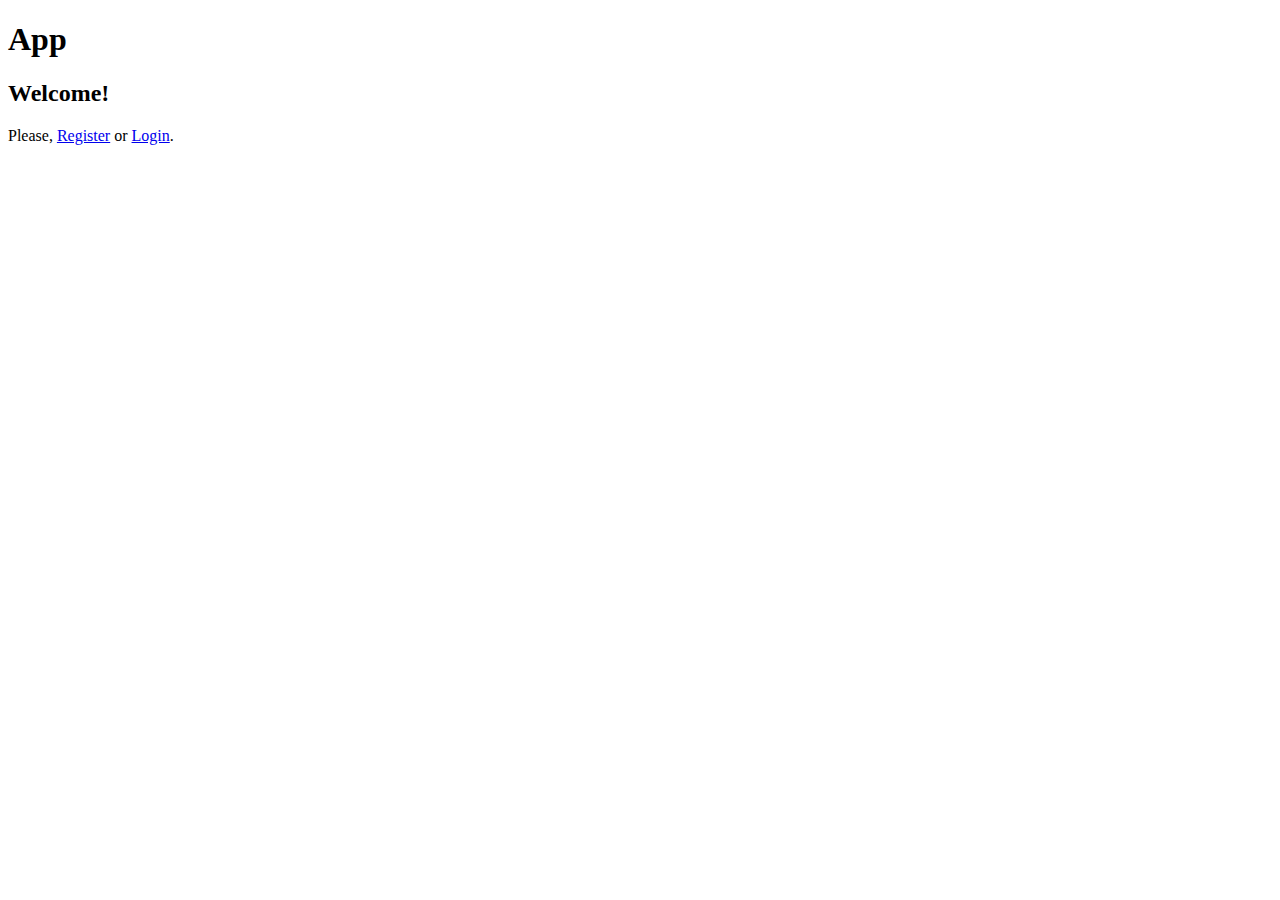
<file: staff/oliver-joseAndres/app/index.html>
<!DOCTYPE html>
<html lang="es">
  <head>
    <meta charset="UTF-8" />
    <meta name="viewport" content="width=device-width, initial-scale=1.0" />
    <title>App</title>
    <link rel="stylesheet" href="style.css" />
  </head>
  <body>
    <h1>App</h1>

    <section id="welcome">
      <h2>Welcome!</h2>

      <p>
        Please, <a href="#" onclick="openRegister()">Register</a> or
        <a href="#" onclick="openLogin()">Login</a>.
      </p>
    </section>

    <section id="register" class="invisible">
      <h2>Register</h2>
      <a href="#" onclick="back('register')">Back...</a>
      <form id="registerForm" class="flex-col">
        <label for="usernameRegister">Username</label>
        <input
          type="text"
          id="usernameRegister"
          required
          pattern="^\w+\S$"
          title="Deben ser caracteres tipicos, tener al menos 2 caracteres y que no sean espacios"
        />

        <label for="email">E-mail</label>
        <input
          type="email"
          id="email"
          required
          pattern="^\w+@\w+\.\w{2,3}$"
          title="Debe ser un formato de email valido"
        />

        <label for="name">Name</label>
        <input type="text" id="name" required />

        <label for="password">Password</label>
        <input
          type="password"
          id="passwordRegister"
          required
          pattern="^\w+\S$"
          title="Deben ser caracteres tipicos, tener al menos 2 caracteres y que no sean espacios"
        />

        <button type="submit" onclick="register()">Register</button>
      </form>
    </section>

    <section id="login" class="invisible">
      <h2>Login</h2>
      <a href="#" onclick="back('login')">Back...</a>
      <form id="loginForm" class="flex-col">
        <label for="usernameLogin">username</label>
        <input
          type="text"
          id="usernameLogin"
          required
          pattern="^\w+\S$"
          title="Deben ser caracteres tipicos, tener al menos 2 caracteres y que no sean espacios"
        />

        <label for="passwordLogin">password</label>
        <input
          type="password"
          id="passwordLogin"
          required
          pattern="^\w+\S$"
          title="Deben ser caracteres tipicos, tener al menos 2 caracteres y que no sean espacios"
        />
        <button type="submit" onclick="login()">Login</button>
      </form>
    </section>

    <section id="home" class="invisible">
      <h2>Home</h2>

      <p>Hello, <span id="nombre"></span>!</p>

      <button onclick="logout()">Logout</button>
    </section>

    <div class="message invisible" id="successRegister">
      <span
        class="closebtn"
        onclick="this.parentElement.classList.add('invisible')"
        >&times;</span
      >
      <strong>Se ha registrado correcamente!</strong>
    </div>

    <div class="alert invisible" id="errorRegister">
      <span
        class="closebtn"
        onclick="this.parentElement.classList.add('invisible')"
        >&times;</span
      >
      <strong>No se ha registrado!</strong> El usuario ya esta registrado.
    </div>

    <div class="alert invisible" id="errorLogin">
      <span
        class="closebtn"
        onclick="this.parentElement.classList.add('invisible')"
        >&times;</span
      >
      <strong>No se ha hecho login!</strong> El usuario no esta registrado o la
      contraseña es erronea.
    </div>
    <script src="main.js"></script>
  </body>
</html>
</file>
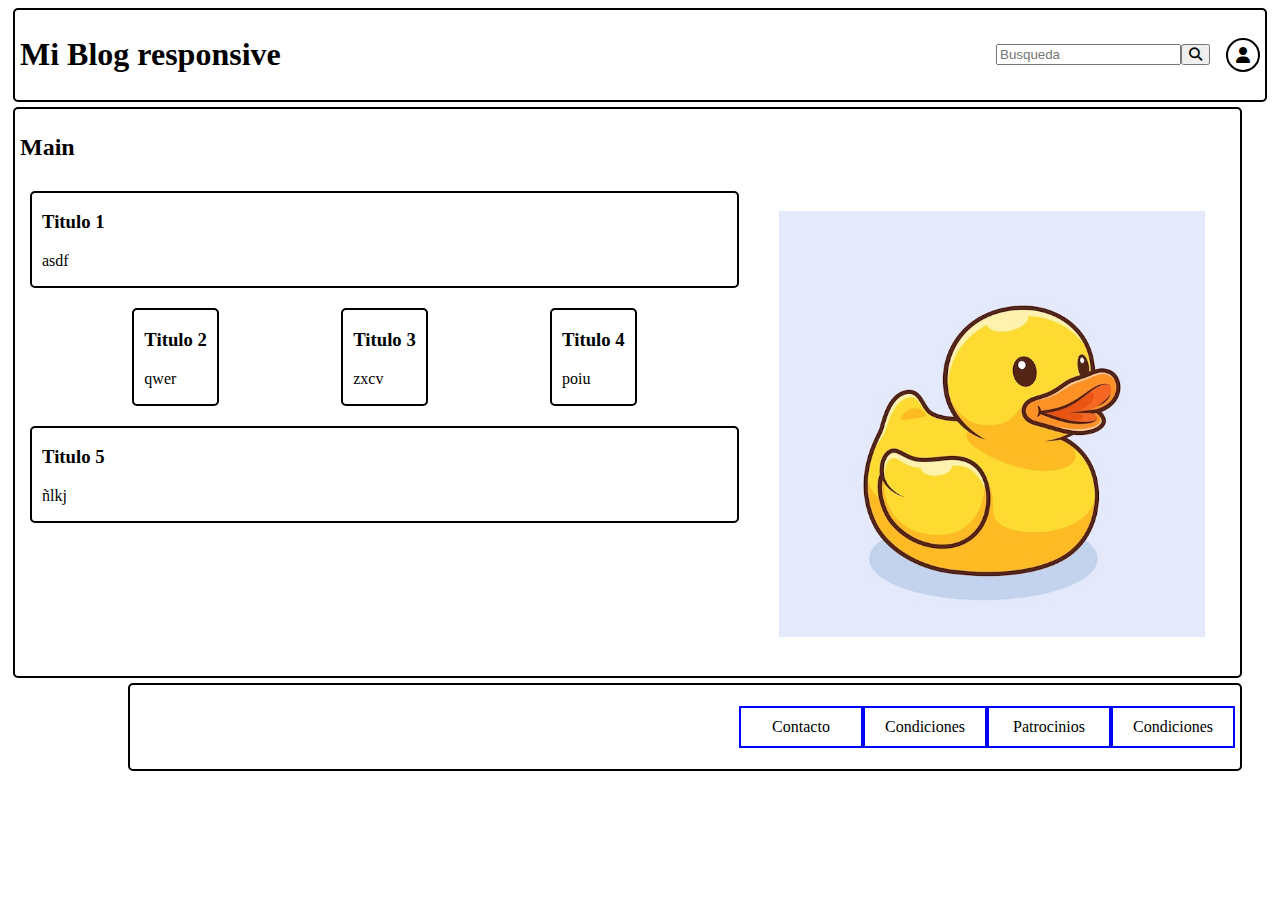
<file: staff/oliver-joseAndres/prework/blog/index.html>
<!DOCTYPE html>
<html lang="es">
  <head>
    <meta charset="UTF-8" />
    <meta name="viewport" content="width=device-width, initial-scale=1.0" />
    <title>Blog</title>
    <link rel="stylesheet" href="styles.css" />
    <link
      rel="stylesheet"
      href="https://cdnjs.cloudflare.com/ajax/libs/font-awesome/6.6.0/css/all.min.css"
    />
  </head>
  <body>
    <header class="container flex">
      <h1>Mi Blog responsive</h1>
      <form class="busqueda" action="">
        <div class="busqueda-combo">
          <input
            class="busqueda-input"
            type="text"
            placeholder="Busqueda"
            name="Buscar"
          />
          <button class="busqueda-button" type="submit">
            <i class="fa fa-search"></i>
          </button>
        </div>
        <div class="busqueda-perfil">
          <i class="fa fa-user"></i>
        </div>
      </form>
    </header>
    <main class="container">
      <h2>Main</h2>
      <div class="flex">
        <aside class="main-izquierda">
          <div class="secciones1">
            <section class="section">
              <h3>Titulo 1</h3>
              <p>asdf</p>
            </section>
          </div>
          <div class="secciones2 flex">
            <section class="section-small">
              <h3>Titulo 2</h3>
              <p>qwer</p>
            </section>
            <section class="section-small">
              <h3>Titulo 3</h3>
              <p>zxcv</p>
            </section>
            <section class="section-small">
              <h3>Titulo 4</h3>
              <p>poiu</p>
            </section>
          </div>
          <div class="seeciones3">
            <section class="section">
              <h3>Titulo 5</h3>
              <p>ñlkj</p>
            </section>
          </div>
        </aside>
        <aside class="main-derecha">
          <img src="imagen.jpg" alt="" />
        </aside>
      </div>
    </main>
    <footer class="container flex">
      <p class="boton">Contacto</p>
      <p class="boton">Condiciones</p>
      <p class="boton">Patrocinios</p>
      <p class="boton">Condiciones</p>
    </footer>
  </body>
</html>
</file>
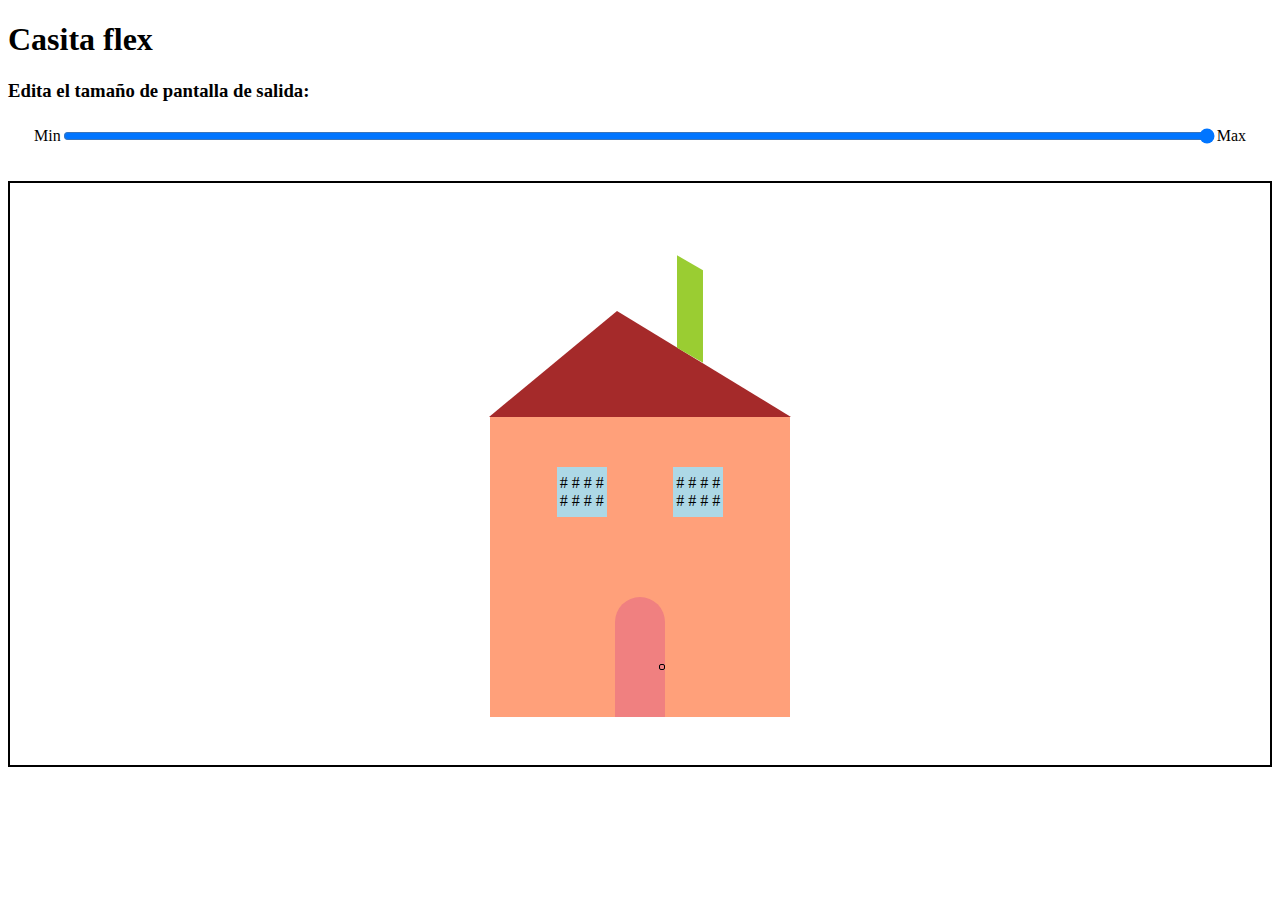
<file: staff/oliver-joseAndres/prework/building/index.html>
<!DOCTYPE html>
<html lang="es">
  <head>
    <meta charset="UTF-8" />
    <meta name="viewport" content="width=device-width, initial-scale=1.0" />
    <title>Casita responsive</title>
    <link rel="stylesheet" href="styles.css" />
  </head>
  <body>
    <h1>Casita flex</h1>
    <h3>Edita el tamaño de pantalla de salida:</h3>
    <div class="barra">
      <span>Min</span>
      <input
        type="range"
        value="100"
        style="width: 90vw"
        onchange="changeWidth(this.value);"
      />
      <span>Max</span>
    </div>
    <div id="casita" class="body-wrap">
      <div class="casita-global">
        <div class="chimenea"></div>
        <div class="tejado"></div>
        <div class="base">
          <div class="ventanas">
            <div class="ventana"><span># # # # # # # #</span></div>
            <div class="ventana"><span># # # # # # # #</span></div>
          </div>
          <div class="puerta-wrap">
            <div class="puerta">
              <div class="semicirculo"></div>
              <div class="cuadrado">
                <div class="pomo"></div>
              </div>
            </div>
          </div>
        </div>
      </div>
    </div>
    <script>
      function changeWidth(width) {
        let casita = document.querySelector("#casita");
        casita.style.setProperty("max-width", width + "vw");
      }
    </script>
  </body>
</html>
</file>
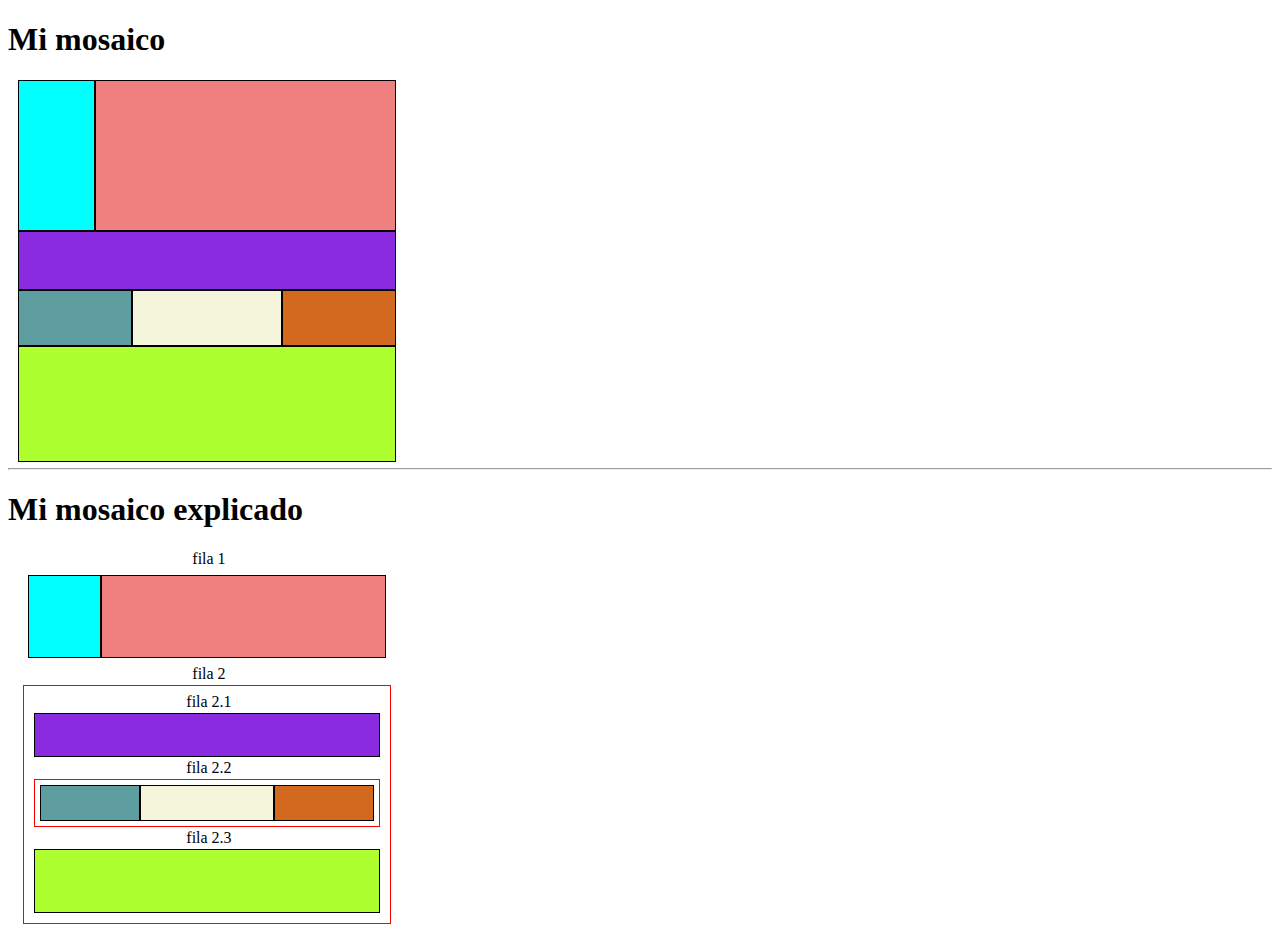
<file: staff/oliver-joseAndres/prework/mondrian/index.html>
<!DOCTYPE html>
<html lang="es">
  <head>
    <meta charset="UTF-8" />
    <meta name="viewport" content="width=device-width, initial-scale=1.0" />
    <title>Mosaico</title>
    <link rel="stylesheet" href="styles.css" />
  </head>
  <body>
    <!-- copia original -->
    <h1>Mi mosaico</h1>
    <div class="padre">
      <!-- Principal fila 1 agrupacion fila -->
      <div class="fila-padre" style="height: 40%">
        <div class="cubo hijo-A"></div>
        <div class="cubo hijo-B"></div>
      </div>
      <!-- Principal fila 2 agrupacion columna -->
      <div class="columna-padre" style="height: 60%">
        <div class="cubo hijo-C" style="height: 25%"></div>
        <!-- integracion 1 agrupacion fila -->
        <div class="fila-padre" style="height: 25%">
          <div class="cubo hijo-E"></div>
          <div class="cubo hijo-F"></div>
          <div class="cubo hijo-G"></div>
        </div>
        <div class="cubo hijo-D" style="height: 50%"></div>
      </div>
    </div>
    <hr />
    <!-- copia explicativa -->
    <h1>Mi mosaico explicado</h1>
    <div class="padre">
      <!-- Principal fila 1 agrupacion fila -->
      <p>fila 1</p>
      <div class="fila-padre explicativo" style="height: 22%">
        <div class="cubo hijo-A"></div>
        <div class="cubo hijo-B"></div>
      </div>
      <!-- Principal fila 2 agrupacion columna -->
      <p>fila 2</p>
      <div class="columna-padre explicativo borde" style="height: 60%">
        <p>fila 2.1</p>
        <div class="cubo explicativo hijo-C" style="height: 14%"></div>
        <!-- integracion 1 agrupacion fila -->
        <p>fila 2.2</p>
        <div class="fila-padre explicativo borde" style="height: 16%">
          <div class="cubo hijo-E"></div>
          <div class="cubo hijo-F"></div>
          <div class="cubo hijo-G"></div>
        </div>
        <p>fila 2.3</p>
        <div class="cubo hijo-D explicativo" style="height: 23%"></div>
      </div>
    </div>
  </body>
</html>
</file>
<file: staff/oliver-joseAndres/app/style.css>
.invisible {
  display: none;
}
.flex-col {
  display: flex;
  flex-direction: column;
}

.alert {
  padding: 20px;
  background-color: red;
  color: white;
}
.message {
  padding: 20px;
  background-color: green;
  color: white;
}
.closebtn {
  margin-left: 15px;
  color: white;
  font-weight: bold;
  float: right;
  font-size: 22px;
  line-height: 20px;
  cursor: pointer;
  transition: 0.3s;
}
.closebtn:hover {
  color: black;
}
</file>
<file: staff/oliver-joseAndres/prework/blog/styles.css>
.container {
  border: 2px solid black;
  border-radius: 5px;
  margin: 5px;
  padding: 5px;
  display: block;
  min-width: 500px;
}
.flex {
  display: flex;
}
header {
  min-width: 530px !important;
}
h1 {
  min-width: 280px;
}
.busqueda {
  display: flex;
  justify-content: end;
  align-items: center;
  width: 100vw;
  gap: 1em;
}
.busqueda-combo {
  display: flex;
}
.busqueda-input {
}
.busqueda-button {
}
.busqueda-perfil {
  display: flex;
  justify-content: center;
  align-items: center;
  border: 2px solid black;
  border-radius: 50%;
  width: 30px;
  height: 30px;
}
main {
  margin-right: 30px !important;
}
.main-izquierda {
  width: 60%;
  display: block;
}
.section-small {
  margin: 10px;
  padding: 0 10px;
  border: 2px solid black;
  border-radius: 5px;
  max-height: 100px;
}
.section {
  margin: 10px;
  padding: 0 10px;
  border: 2px solid black;
  border-radius: 5px;
}
.secciones2 {
  justify-content: space-evenly;
}
.secciones3 {
  display: flex;
  justify-content: flex-start;
}
.main-derecha {
  width: 40%;
}
img {
  margin: 30px;
  width: -webkit-fill-available;
}
footer {
  margin-right: 30px !important;
  margin-left: 120px !important;
  min-width: 385px !important;
  justify-content: end;
}
.boton {
  width: 100px;
  padding: 10px;
  text-align: center;
  border: 2px solid blue;
}
</file>
<file: staff/oliver-joseAndres/prework/building/styles.css>
.barra {
  display: flex;
  justify-content: center;
  height: 30px;
  align-items: center;
  margin-bottom: 30px;
}
.body-wrap {
  align-items: center;
  border: 2px solid black;
}
.casita-global {
  display: flex;
  flex-direction: column;
  justify-content: center;
  align-items: center;
  margin: 3em;
}
.chimenea {
  height: 80px;
  width: 30px;
  background: yellowgreen;
  transform: skewX(30deg);
  rotate: 30deg;
  margin-left: 100px;
  translate: 0 38px;
}
.tejado {
  width: 0;
  height: 0;
  border-right: 174px solid transparent;
  border-bottom: 106px solid brown;
  border-left: 128px solid transparent;
}
.base {
  width: 300px;
  height: 300px;
  background: lightsalmon;
}
.ventanas {
  display: flex;
  justify-content: space-evenly;
  text-align: center;
  margin-top: 50px;
}
.ventana {
  width: 50px;
  height: 50px;
  background: lightblue;
  display: flex;
  align-items: center;
}
.puerta-wrap {
  width: 100%;
  height: 200px;
  display: flex;
  justify-content: center;
  align-items: end;
}
.puerta {
  display: flex;
  justify-content: center;
  flex-direction: column;
}
.semicirculo {
  width: 50px;
  height: 50px;
  border-radius: 150px 150px 0 0;
  background: lightcoral;
}
.cuadrado {
  background: lightcoral;
  width: 50px;
  height: 70px;
  display: flex;
  justify-content: end;
  align-items: center;
}
.pomo {
  width: 4px;
  height: 4px;
  border: 1px solid black;
  border-radius: 2px;
  margin-bottom: 30px;
}
</file>
<file: staff/oliver-joseAndres/prework/mondrian/styles.css>
.tab-n1 {
  scale: 0.8;
}
.ejemplo {
  display: block;
  border: solid 1px red;
}
.cubo {
  border: solid 1px black;
}
.padre {
  width: 10cm;
  height: 10cm;
  display: block;
  margin: 10px;
}
.fila-padre {
  display: flex;
}
.columna-padre {
  display: block;
}
/* hijos de fila padre */
.hijo-A {
  background-color: aqua;
  width: 20%;
}
.hijo-B {
  background-color: lightcoral;
  width: 80%;
}
.hijo-E {
  background-color: cadetblue;
  width: 30%;
}
.hijo-F {
  background-color: beige;
  width: 40%;
}
.hijo-G {
  background-color: chocolate;
  width: 30%;
}
/* end */
/* hijos de columna padre */
.hijo-C {
  background-color: blueviolet;
  height: 30%;
}
.hijo-D {
  background-color: greenyellow;
  height: 40%;
}
/* end */
/* explicativo */
.explicativo {
  padding: 5px;
  margin: 0 5px;
}
.borde {
  border: 1px solid red;
}
p {
  width: 100%;
  text-align: center;
  margin: 2px;
}
/* end */
</file>
